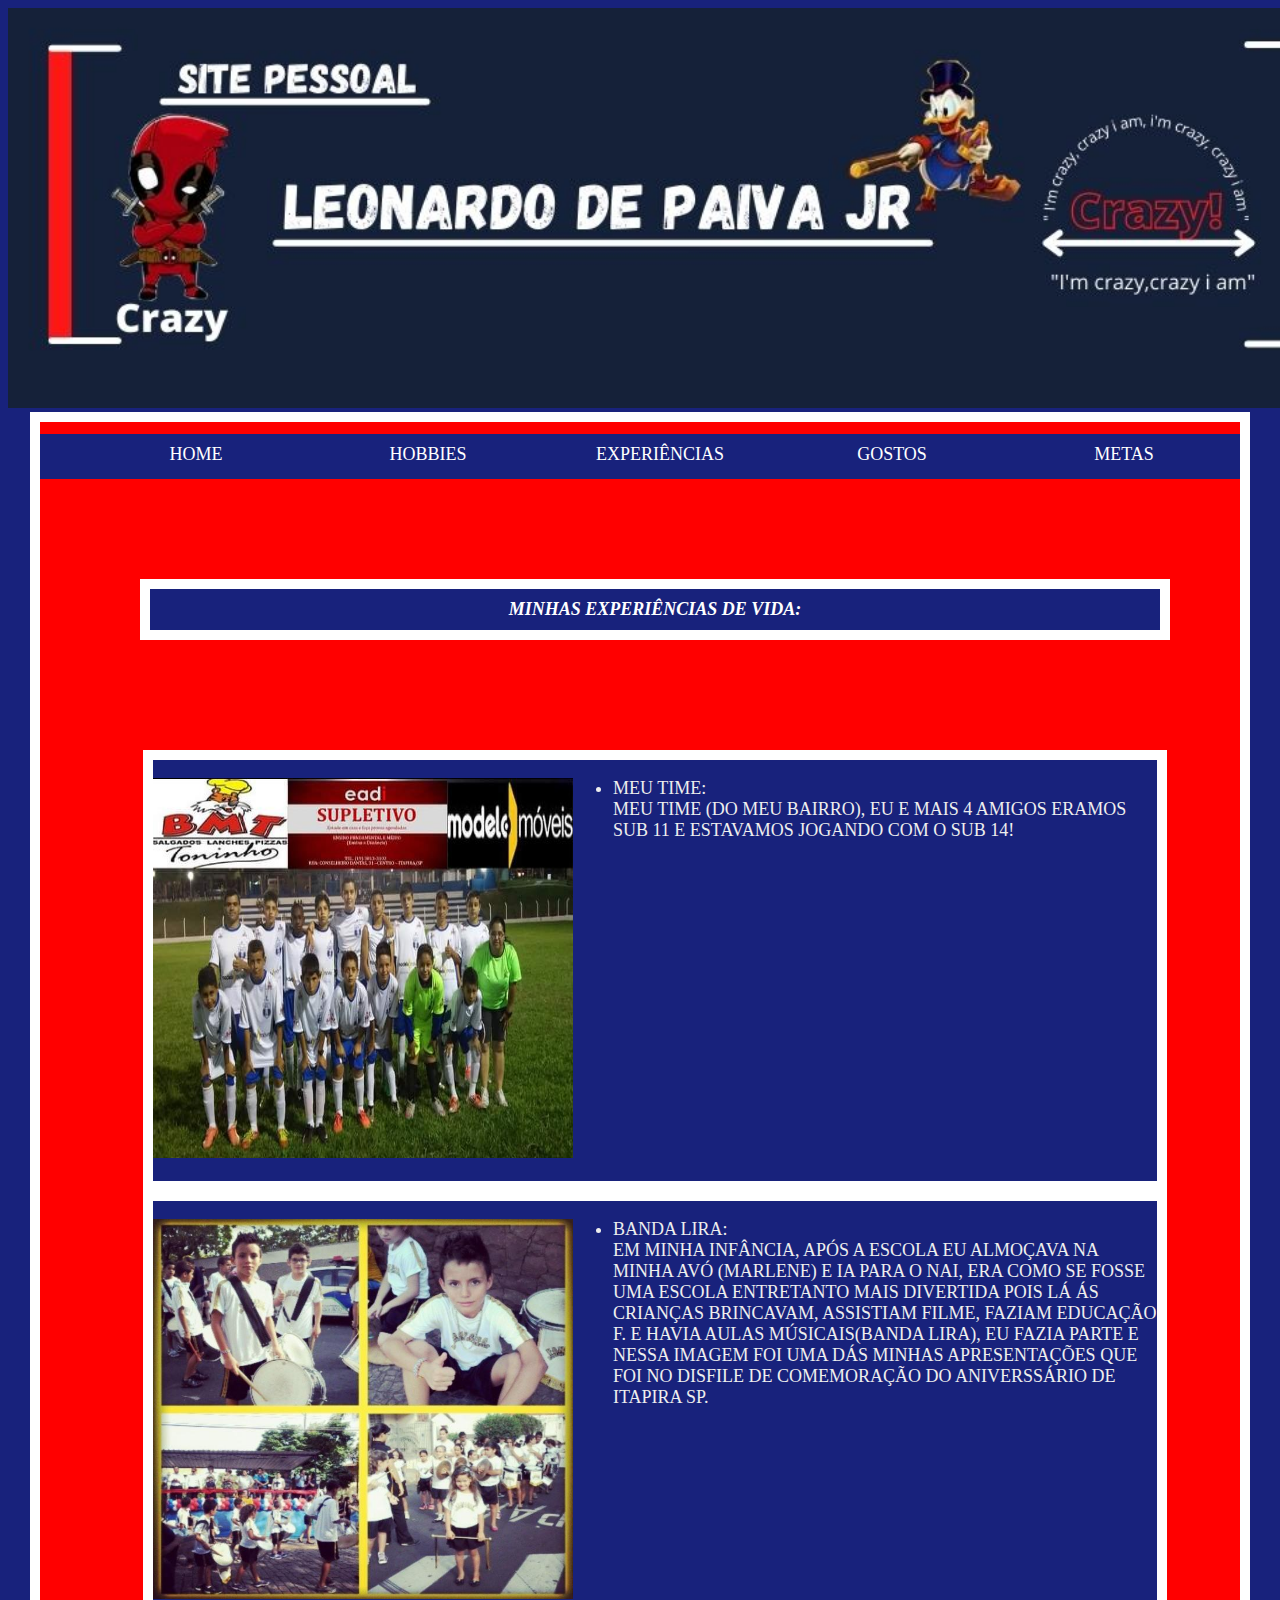
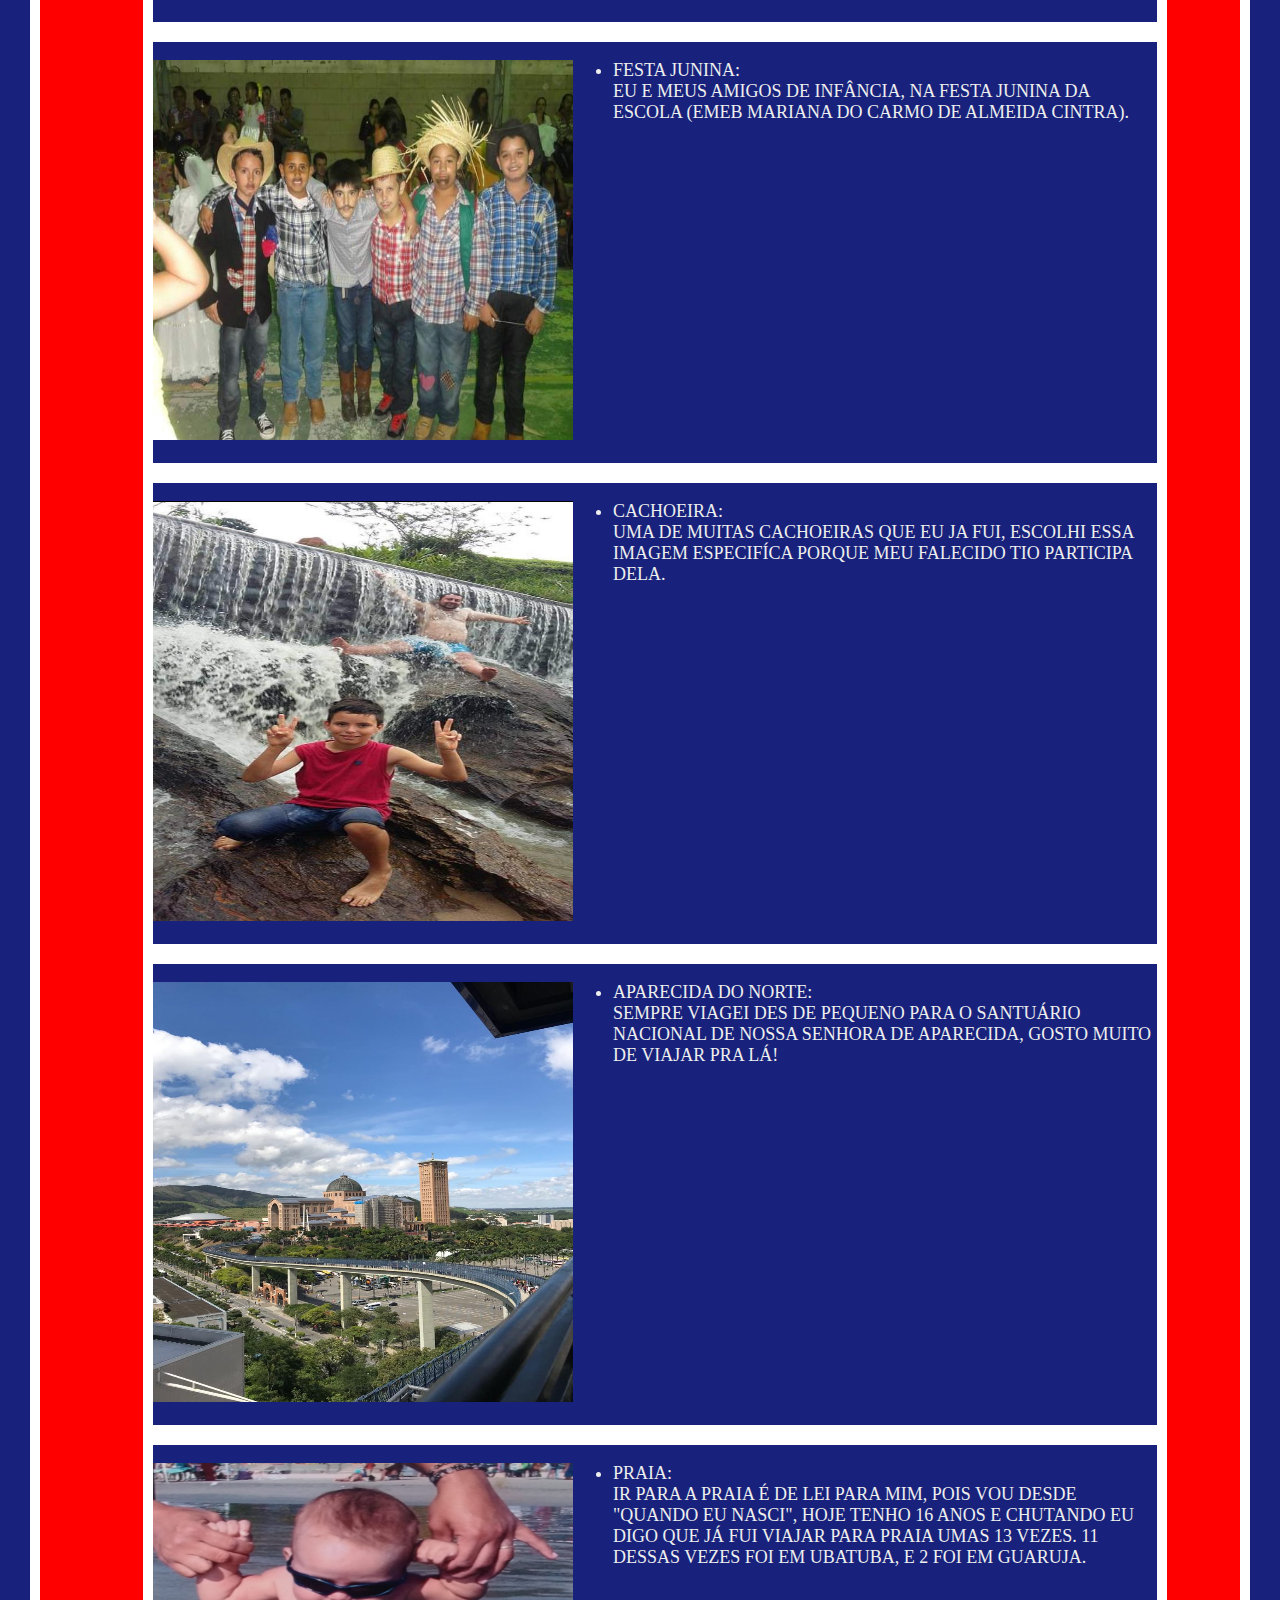
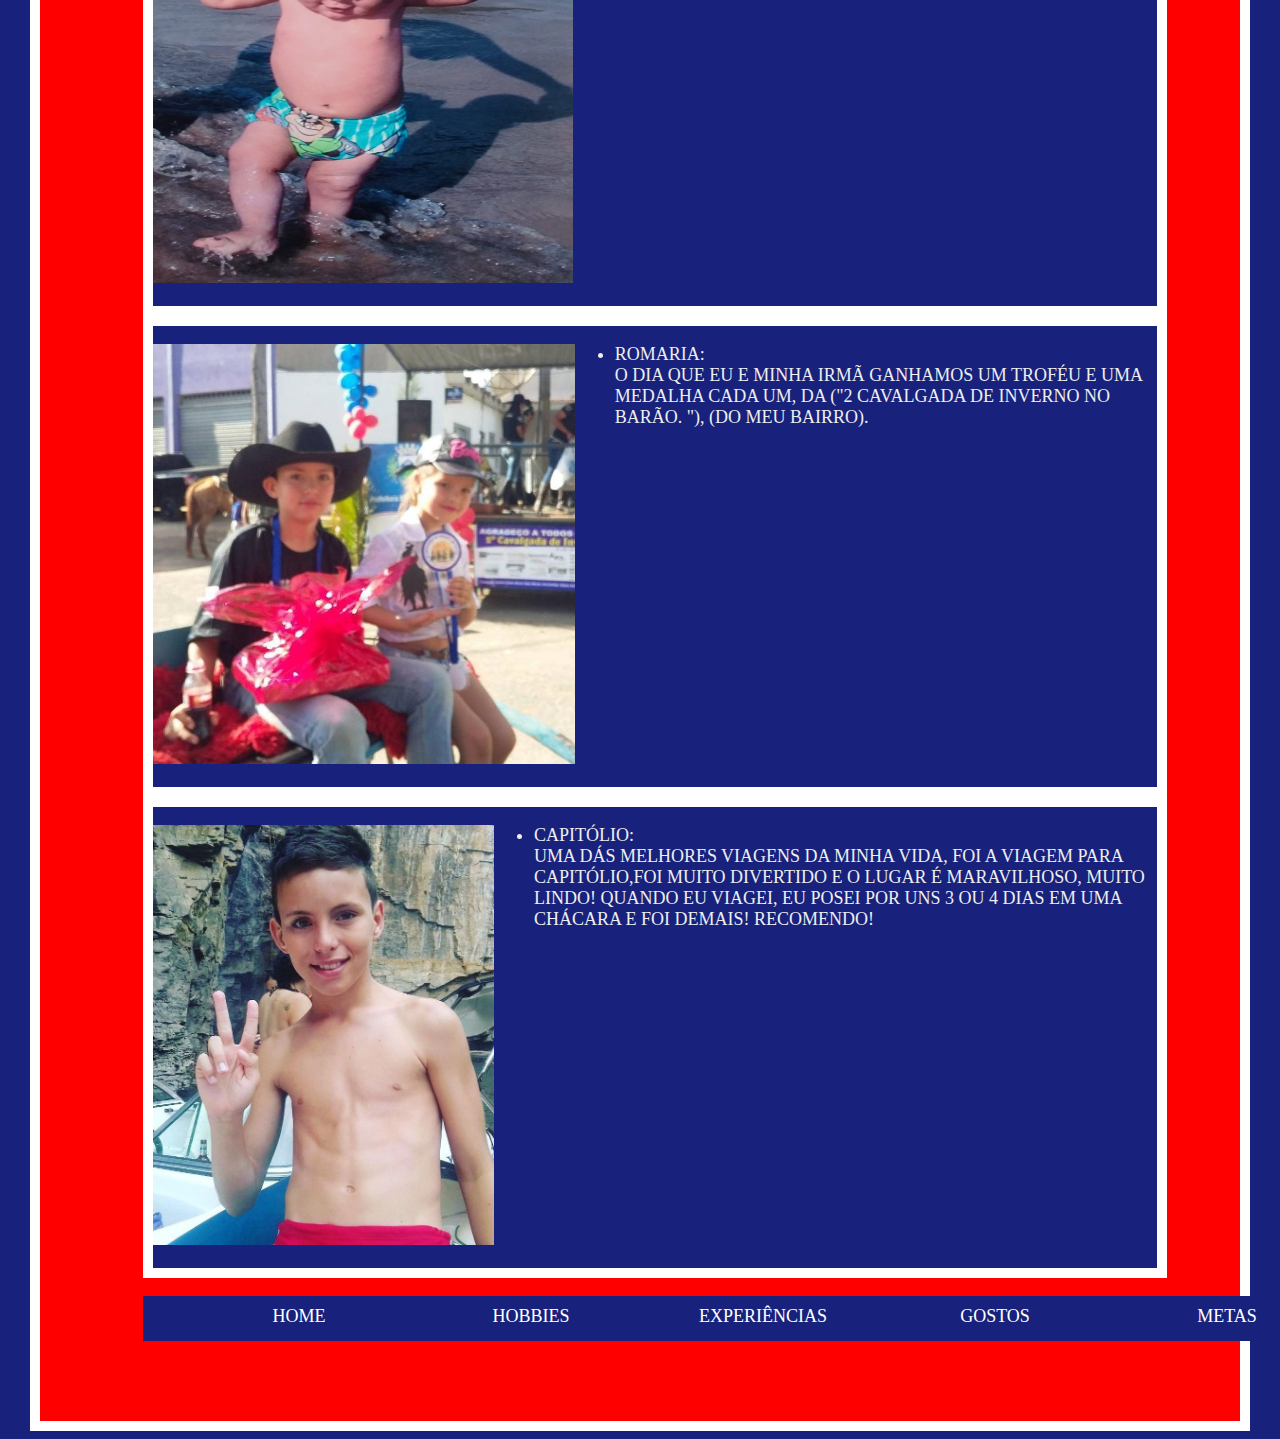
<file: Experiencias.html>
<!DOCTYPE html>
<html lang="en">
<head>
    <meta charset="UTF-8">
    <meta http-equiv="X-UA-Compatible" content="IE=edge">
    <meta name="viewport" content="width=device-width, initial-scale=1.0">
    <title>Site pessoal</title>
    <link rel="stylesheet" href="estilo.css3.css">
</head>
<body>
    <img src="BANNER PW.jpg"width="1350"height="400"title="Banner site pessoal">
    <div id="tudo">
    <div id="menu">
        <ul>
             <li><a href="index.html">Home</a></li>
             <li><a href="hobbies.html">Hobbies</a></li>
             <li><a href="Experiencias.html">Experiências </a></li>
             <li><a href="Gostos.html">Gostos</a></li>
             <li><a href="Sonhos.html">Metas</a></li>
        </ul>
    </div>


  <h1><i>MINHAS EXPERIÊNCIAS DE VIDA:</i></h1>
  <div id="destaques">
  

<div id="imagem1">
   
    
       <p> <img src="B.R.O.jfif"width="420"height="380"title= "Meu time"> 
        <ul>
            <li> Meu time:</li> 
        

      Meu time (do meu bairro), eu e mais 4 amigos eramos sub 11 e estavamos jogando com o sub 14! </p> </ul>
</div>
    <div id="imagem2">
       <p> <img src="Banda Lira.jfif"width="420"height="380"title="Banda-Lira"> 
         <ul> <li> Banda Lira: </li>
        Em minha infância, após a escola eu almoçava na minha avó (Marlene) e ia para o NAI, era como se fosse uma escola entretanto mais 
        divertida pois lá ás crianças brincavam, assistiam filme, faziam Educação F. e havia aulas músicais(Banda Lira), eu fazia parte 
        e nessa imagem foi uma dás minhas apresentações que foi no disfile de comemoração do aniverssário de Itapira SP.  </p> </ul>
    </div>
       <div id="imagem3">
       <p> <img src="Festa.Junina.jfif"width="420"height="380"title="Festa Junina">
      <ul> <li>Festa Junina: </li>
         Eu e meus amigos de infância, na festa Junina da escola (EMEB MARIANA DO CARMO DE ALMEIDA CINTRA). </p></ul>
     </div>
     <div id="imagem4">
       <p> <img src="Cachoeira.jfif"width="420"height="420"title="Cachoeira">
       <ul> <li> Cachoeira: </li>
        Uma de muitas cachoeiras que eu ja fui, escolhi essa imagem especifíca porque meu falecido tio participa dela.</p> </ul>
     </div>
   
       <div id="imagem5"> 

         <p> <img src="Aparecida do Norte.jfif"width="420"height="420"title="Aparecida do Norte">
            
       <ul><li> Aparecida do Norte:</li>
           Sempre viagei des de pequeno para o Santuário Nacional de Nossa Senhora de Aparecida, gosto muito de viajar pra lá!</p> </ul>
         </div>
         <div id="imagem6">
          <p> <img src="Praia.jfif"width="420"height="420"title="Voltei a jogar recentemente o Clash Royale">
          <ul><li>Praia:</li>
            Ir para a praia é de lei para mim, pois vou desde "quando eu nasci", hoje tenho 16 anos e chutando eu digo que já fui viajar para 
          praia umas 13 vezes. 11 dessas vezes foi em Ubatuba, e 2 foi em Guaruja.</p> </ul>
        </div>
        <div id="imagem7">
          <p> <img src="Romaria.jfif"widht="420"height="420"title="Romaria (foto de qualidade)"> 
          <ul><li>Romaria:</li>
         O dia que eu e minha irmã ganhamos um troféu e uma medalha cada um, da ("2 Cavalgada de inverno no Barão. "), (do meu bairro). </p> </ul>
        </div>
        <div id="Capitólio">
          <p> <img src="Capitólio.jfif"widht="420"height="420"title="Capitólio"> 
          <ul><li>Capitólio: </li>
          Uma dás melhores viagens da minha vida, foi a viagem para Capitólio,foi muito divertido e o lugar é maravilhoso, muito lindo! Quando eu 
          viagei, eu posei por uns 3 ou 4 dias em uma chácara e Foi demais! Recomendo!  </p> </ul>
        
         </div>
        <div id="menu">
        <ul>
             <li><a href="index.html">Home</a></li>
             <li><a href="hobbies.html">Hobbies</a></li>
             <li><a href="Experiencias.html">Experiências </a></li>
             <li><a href="Gostos.html">Gostos</a></li>
             <li><a href="Sonhos.html">Metas</a></li>
        </ul>
    </div>

        
        </div>
   </div>
</div>


</body>

</html>
</file>
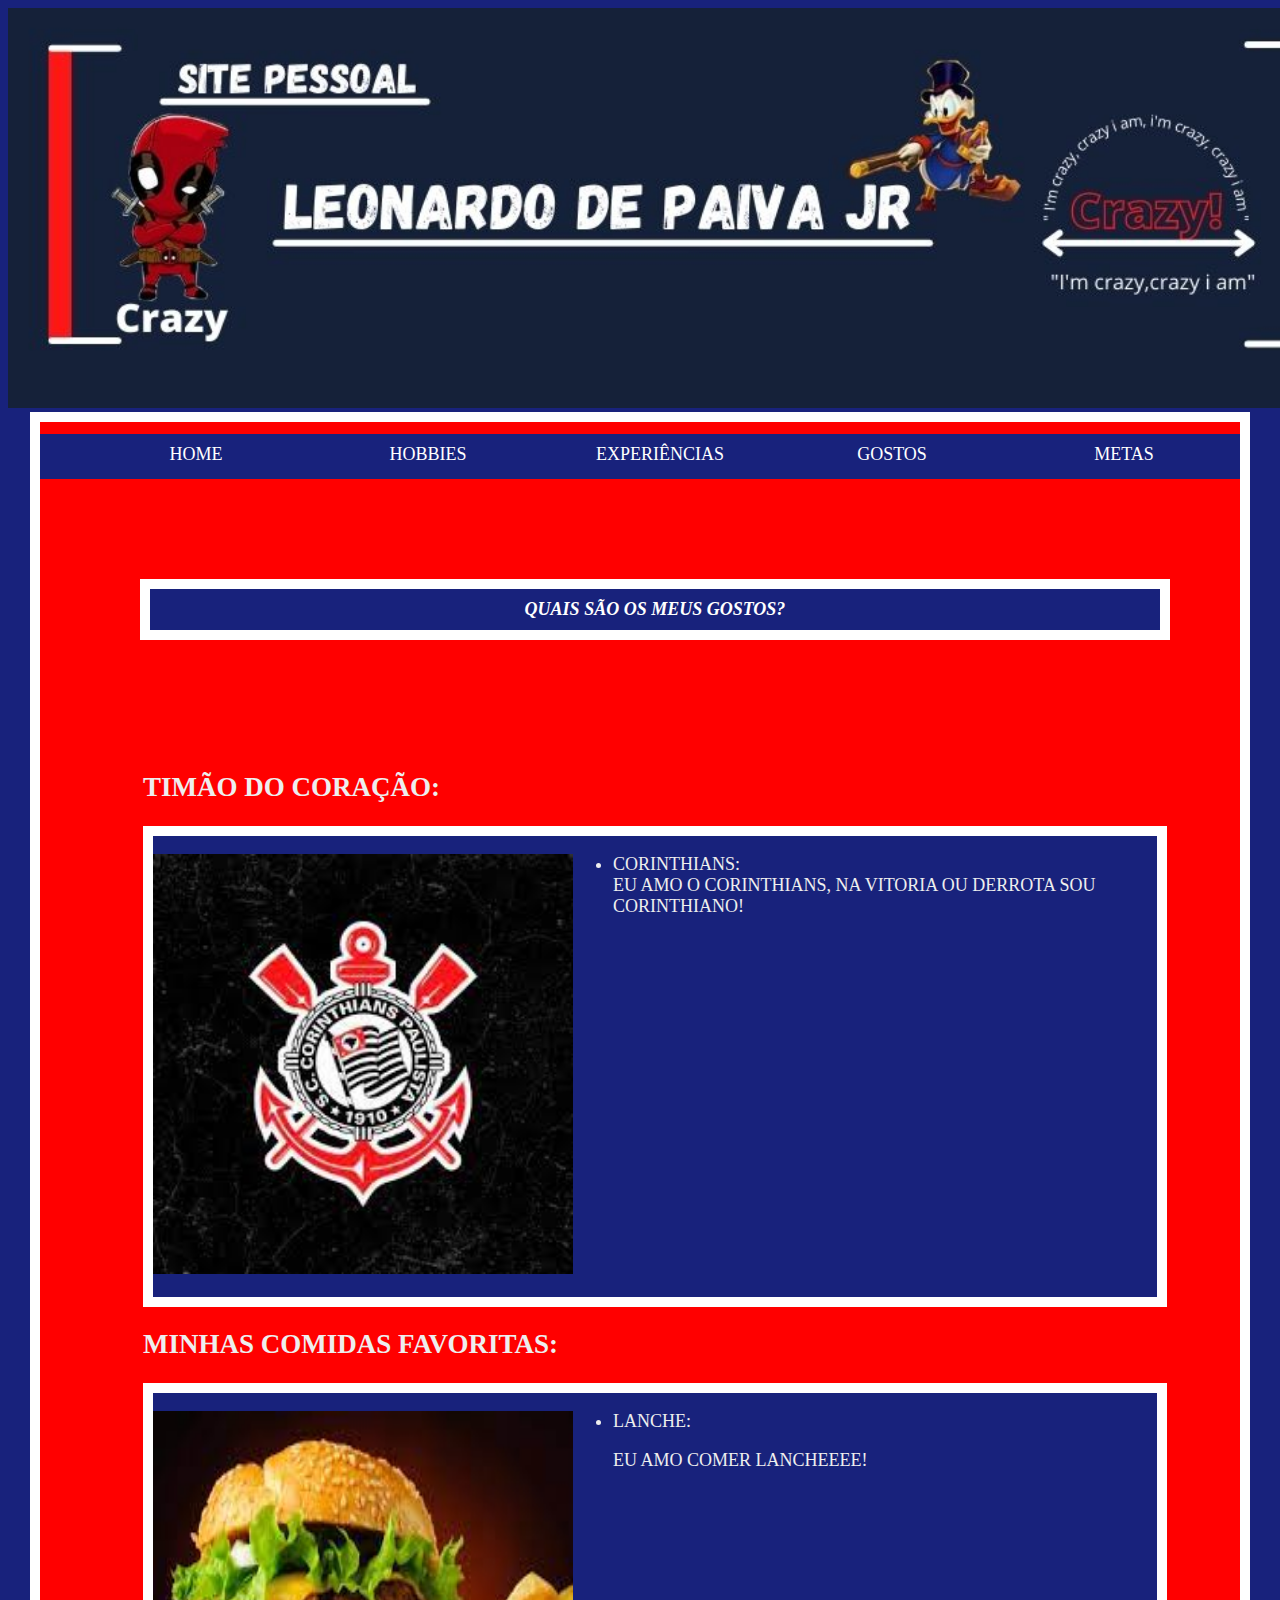
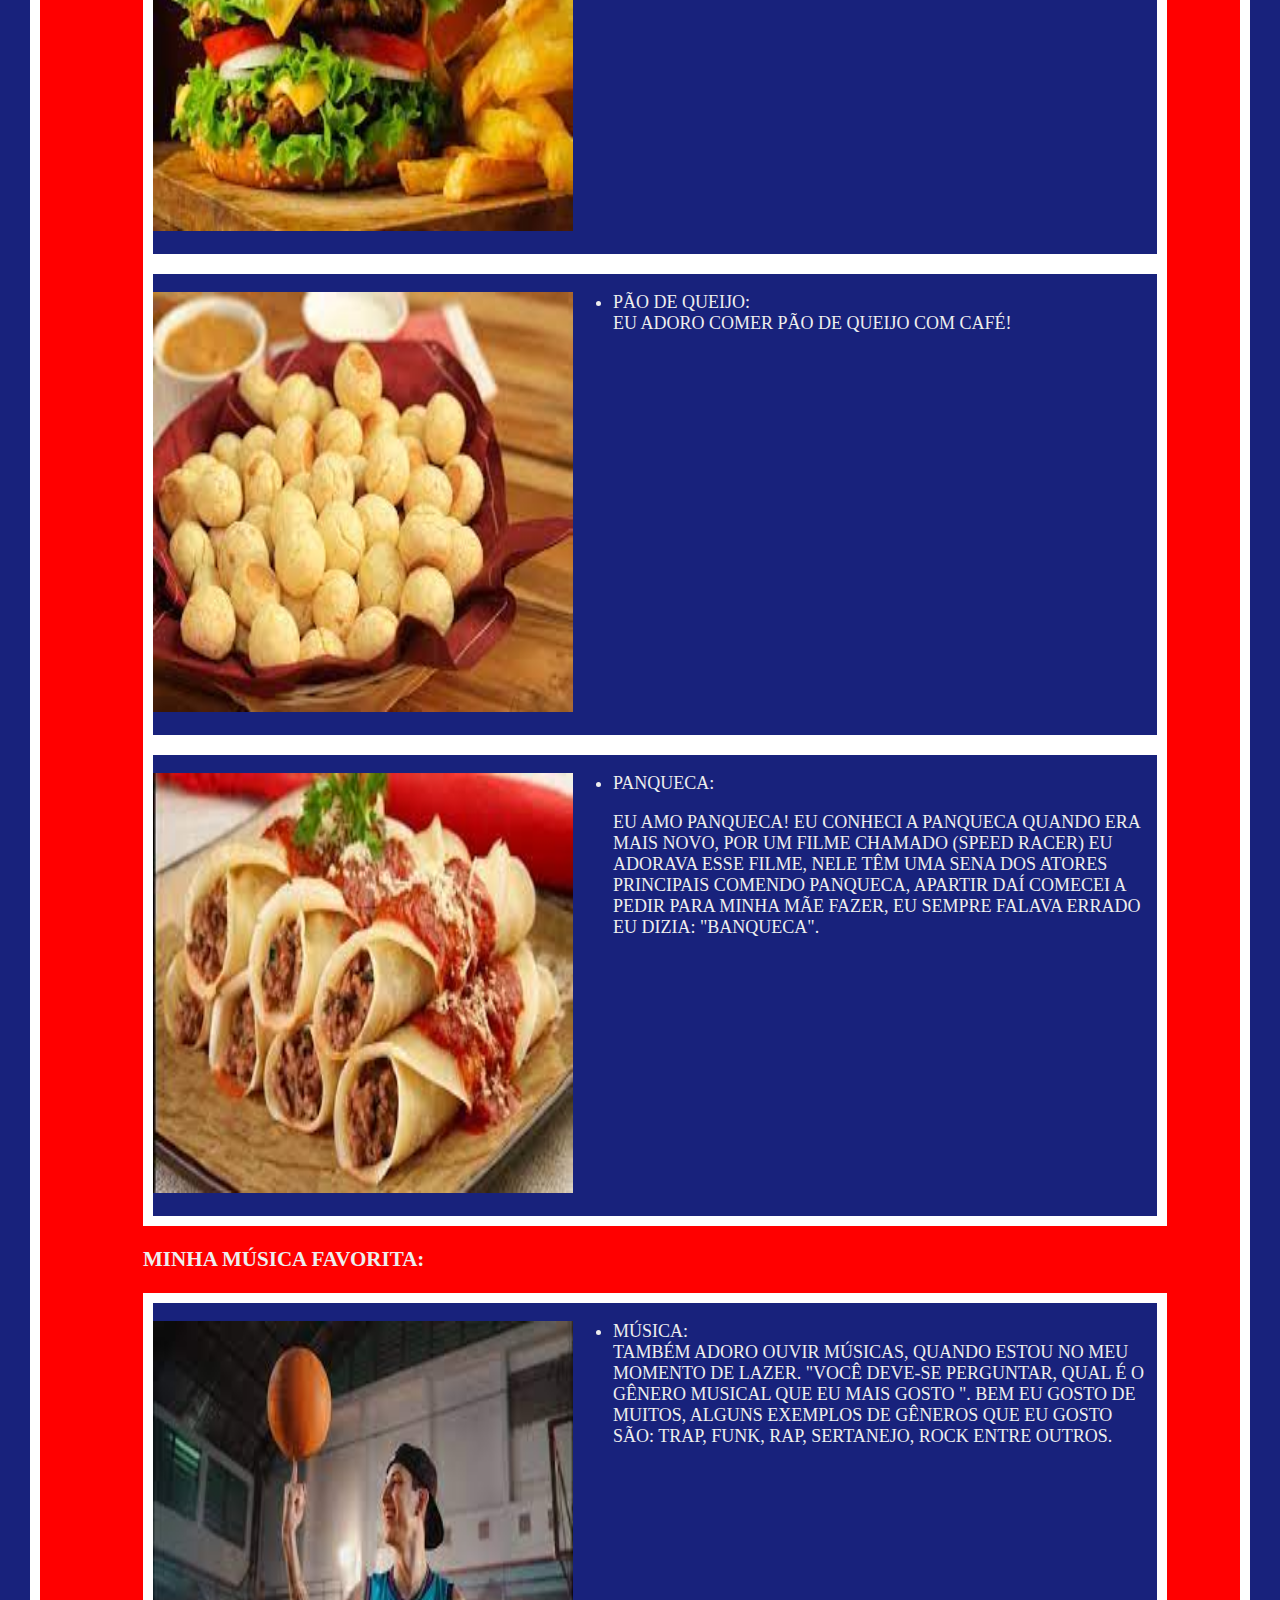
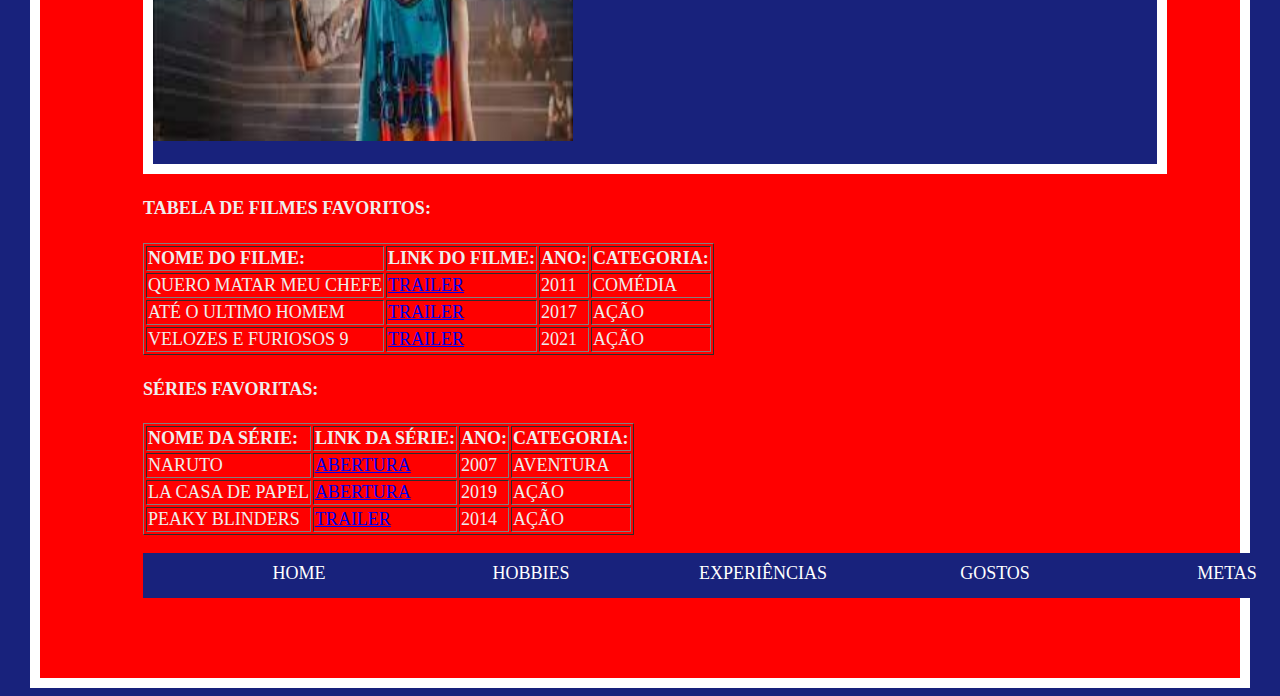
<file: Gostos.html>
<!DOCTYPE html>
<html lang="en">
<head>
    <meta charset="UTF-8">
    <meta http-equiv="X-UA-Compatible" content="IE=edge">
    <meta name="viewport" content="width=device-width, initial-scale=1.0">
    <title>Site pessoal</title>
    <link rel="stylesheet" href="estilo.css4.css">
</head>
<body>
    <img src="BANNER PW.jpg"width="1350"height="400"title="Banner site pessoal">
    <div id="tudo">
    <div id="menu">
        <ul>
             <li><a href="index.html">Home</a></li>
             <li><a href="hobbies.html">Hobbies</a></li>
             <li><a href="Experiencias.html">Experiências </a></li>
             <li><a href="Gostos.html">Gostos</a></li>
             <li><a href="Sonhos.html">Metas</a></li>
        </ul>
    </div>


  <h1><i>QUAIS SÃO OS MEUS GOSTOS?</i></h1>
  <div id="destaques">
  
<h2> Timão do Coração:</h2>
<div id="imagem1">
   
   
       <p> <img src="Corinthians.jfif"width="420"height="420"title= "Jogo favorito"> 
        <ul>
            <li> CORINTHIANS:</li> 
        Eu amo o Corinthians, na vitoria ou derrota sou Corinthiano!
        

      </p> </ul>
</div>
    <h2> Minhas comidas favoritas:</h2>
    <div id="imagem2">
       <p> <img src="lanche.jfif"width="420"height="420"title="Esporte favorito"> 
         <ul> <li> Lanche: </li>
          </p> Eu amo comer lancheeee!</ul>
    </div>
       <div id="imagem3">
       <p> <img src="Pão de queijo.jfif"width="420"height="420"title="Meu videogame">
      <ul> <li>Pão de queijo: </li>
         Eu adoro comer pão de queijo com café! </p></ul>
     </div>
     <div id="imagem4">
       <p> <img src="panqueca.jfif"width="420"height="420"title="Adoro andar de bike">
       <ul> <li> Panqueca: </li>
       </p> Eu amo panqueca! eu conheci a panqueca quando era mais novo, por um filme  chamado (Speed Racer) eu adorava esse filme, nele têm uma
    sena dos atores principais comendo panqueca, apartir daí comecei a pedir para minha mãe fazer, eu sempre falava errado eu dizia: "banqueca". </ul>
     </div>
     <h3> Minha música favorita:</h3>
   
       <div id="imagem5"> 

         <p> <img src="Nalta-Lebrom.jfif"width="420"height="420"title="Adoro ouvir músicas">
       <ul><li> Música:</li>
           Também adoro ouvir músicas, quando estou no meu momento de lazer. "Você deve-se perguntar, qual é o gênero musical que eu mais gosto ". Bem 
           eu gosto de muitos, alguns exemplos de gêneros que eu gosto são: Trap, Funk, Rap, Sertanejo, Rock entre outros.</p> </ul>
         </div>
         <h4>Tabela de filmes favoritos:</h4>


        <table border="1">
            <thead>
                  
                       <th>Nome do filme:</th>
                       <th>Link do filme: </th>
                       <th> Ano:</th>
                       <th>Categoria:</th>
                    </thead>
                    <tr> 
                    <td>Quero matar meu Chefe</td>
                    <td><a href="https://www.youtube.com/watch?v=NBJ_IVCpVdc"> Trailer </a></td>
                    <td>2011</td>
                    <td>Comédia</td>
                    </tr>
                    <tr>
                    <td>  Até o ultimo homem </td>
                    <td><a href="https://www.youtube.com/watch?v=4s4UCxCv_OE">Trailer</a> </td>
                    <td>2017</td>
                    <td>Ação</td>
                  </tr>
                  <tr>
                  <td>Velozes e Furiosos 9</td>
                  <td><a href="https://www.youtube.com/watch?v=NnDGWyfP7q4"> Trailer</a> </td>
                  <td>2021</td>
                  <td>Ação</td>
                  </tr>
            </thead>


        </table>
        
        <h4> Séries favoritas:</h4> 
        <table border="1">
            <thead>
                  
                       <th>Nome da série:</th>
                       <th>Link da série: </th>
                       <th> Ano:</th>
                       <th>Categoria:</th>
                    </thead>
                    <tr> 
                    <td>Naruto</td>
                    <td><a href="https://www.youtube.com/watch?v=aJRu5ltxXjc">Abertura </a></td>
                    <td>2007</td>
                    <td>Aventura</td>
                    </tr>
                    <tr>
                    <td>  La casa de papel </td>
                    <td><a href="https://www.youtube.com/watch?v=Zx37mfDRpyk">Abertura</a> </td>
                    <td>2019</td>
                    <td>Ação</td>
                  </tr>
                  <tr>
                  <td>Peaky Blinders</td>
                  <td><a href="https://www.youtube.com/watch?v=oVzVdvGIC7U"> Trailer</a> </td>
                  <td>2014</td>
                  <td>Ação</td>
                  </tr>
            </thead>
            </table>
            

        <div id="menu">
        <ul>
             <li><a href="index.html">Home</a></li>
             <li><a href="hobbies.html">Hobbies</a></li>
             <li><a href="Experiencias.html">Experiências </a></li>
             <li><a href="Gostos.html">Gostos</a></li>
             <li><a href="Sonhos.html">Metas</a></li>
        </ul>
    </div>

   </div>
</div>


</body>

</html>
</file>
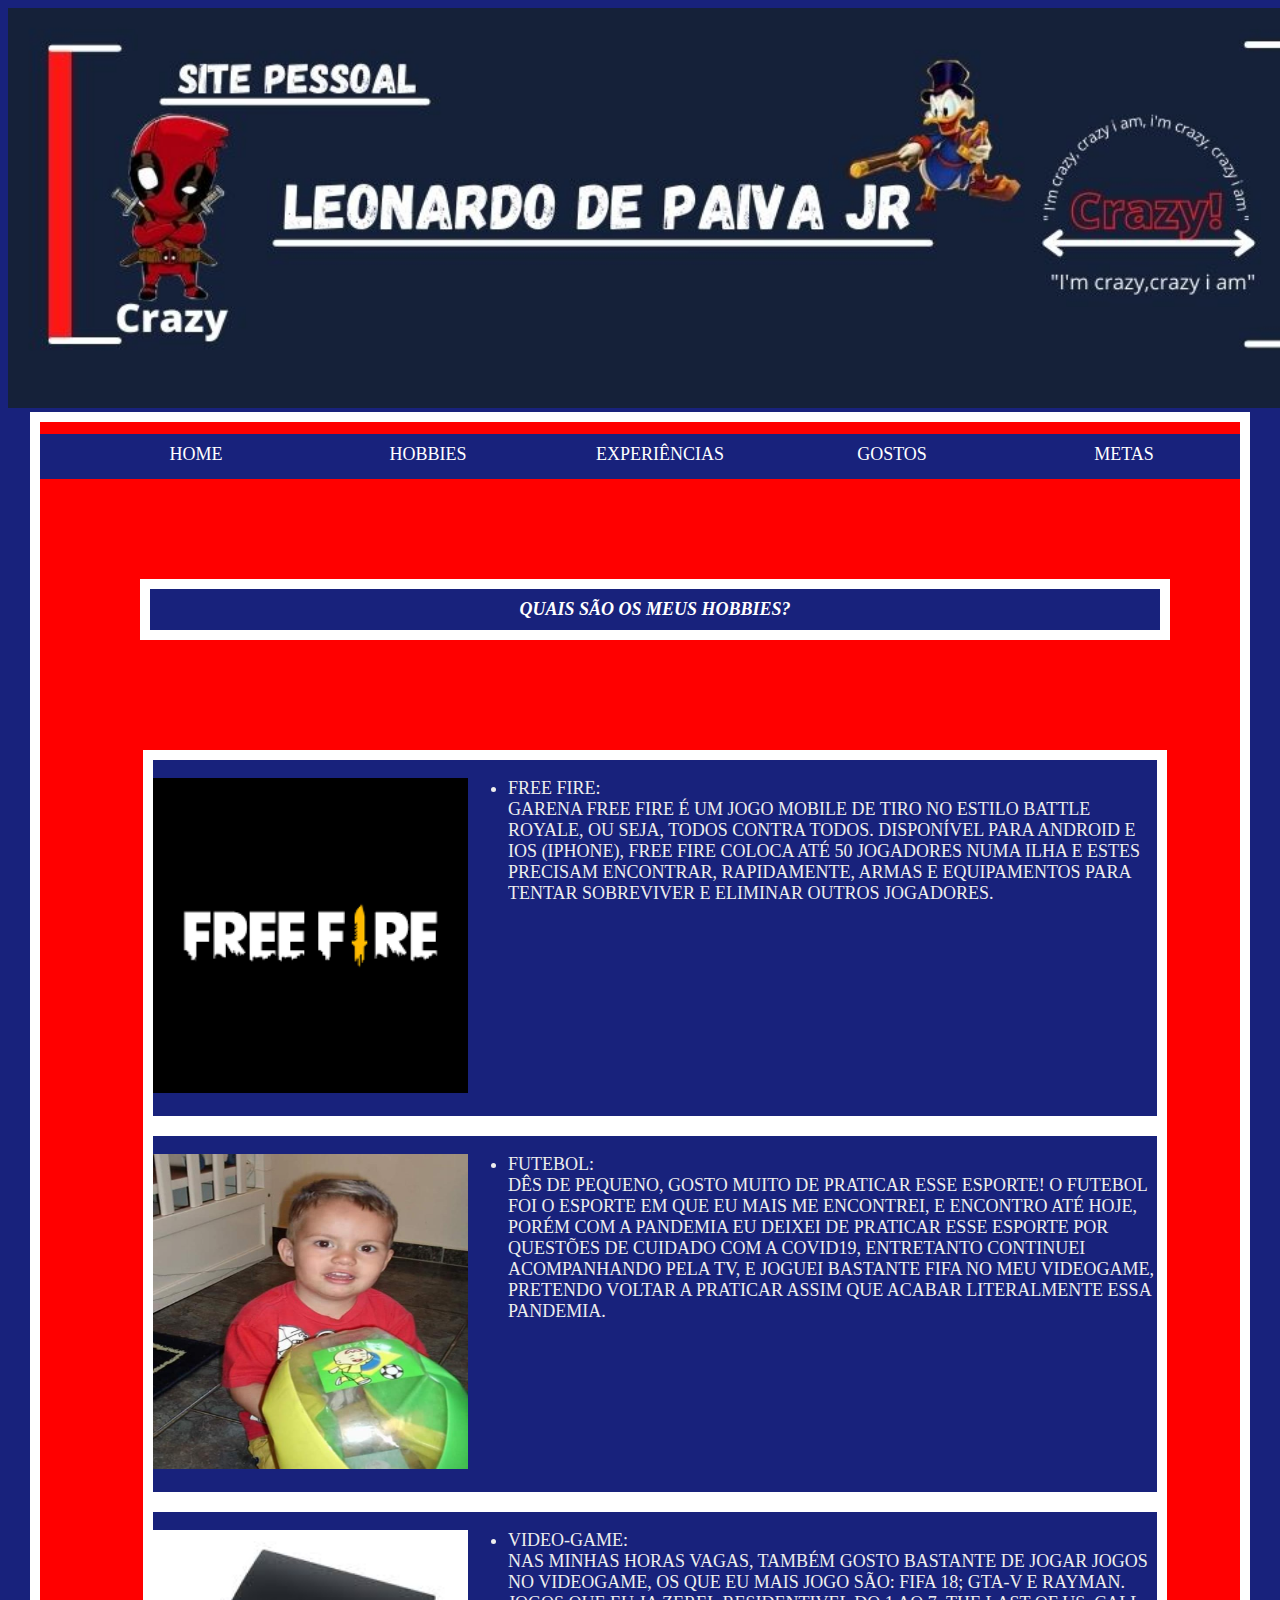
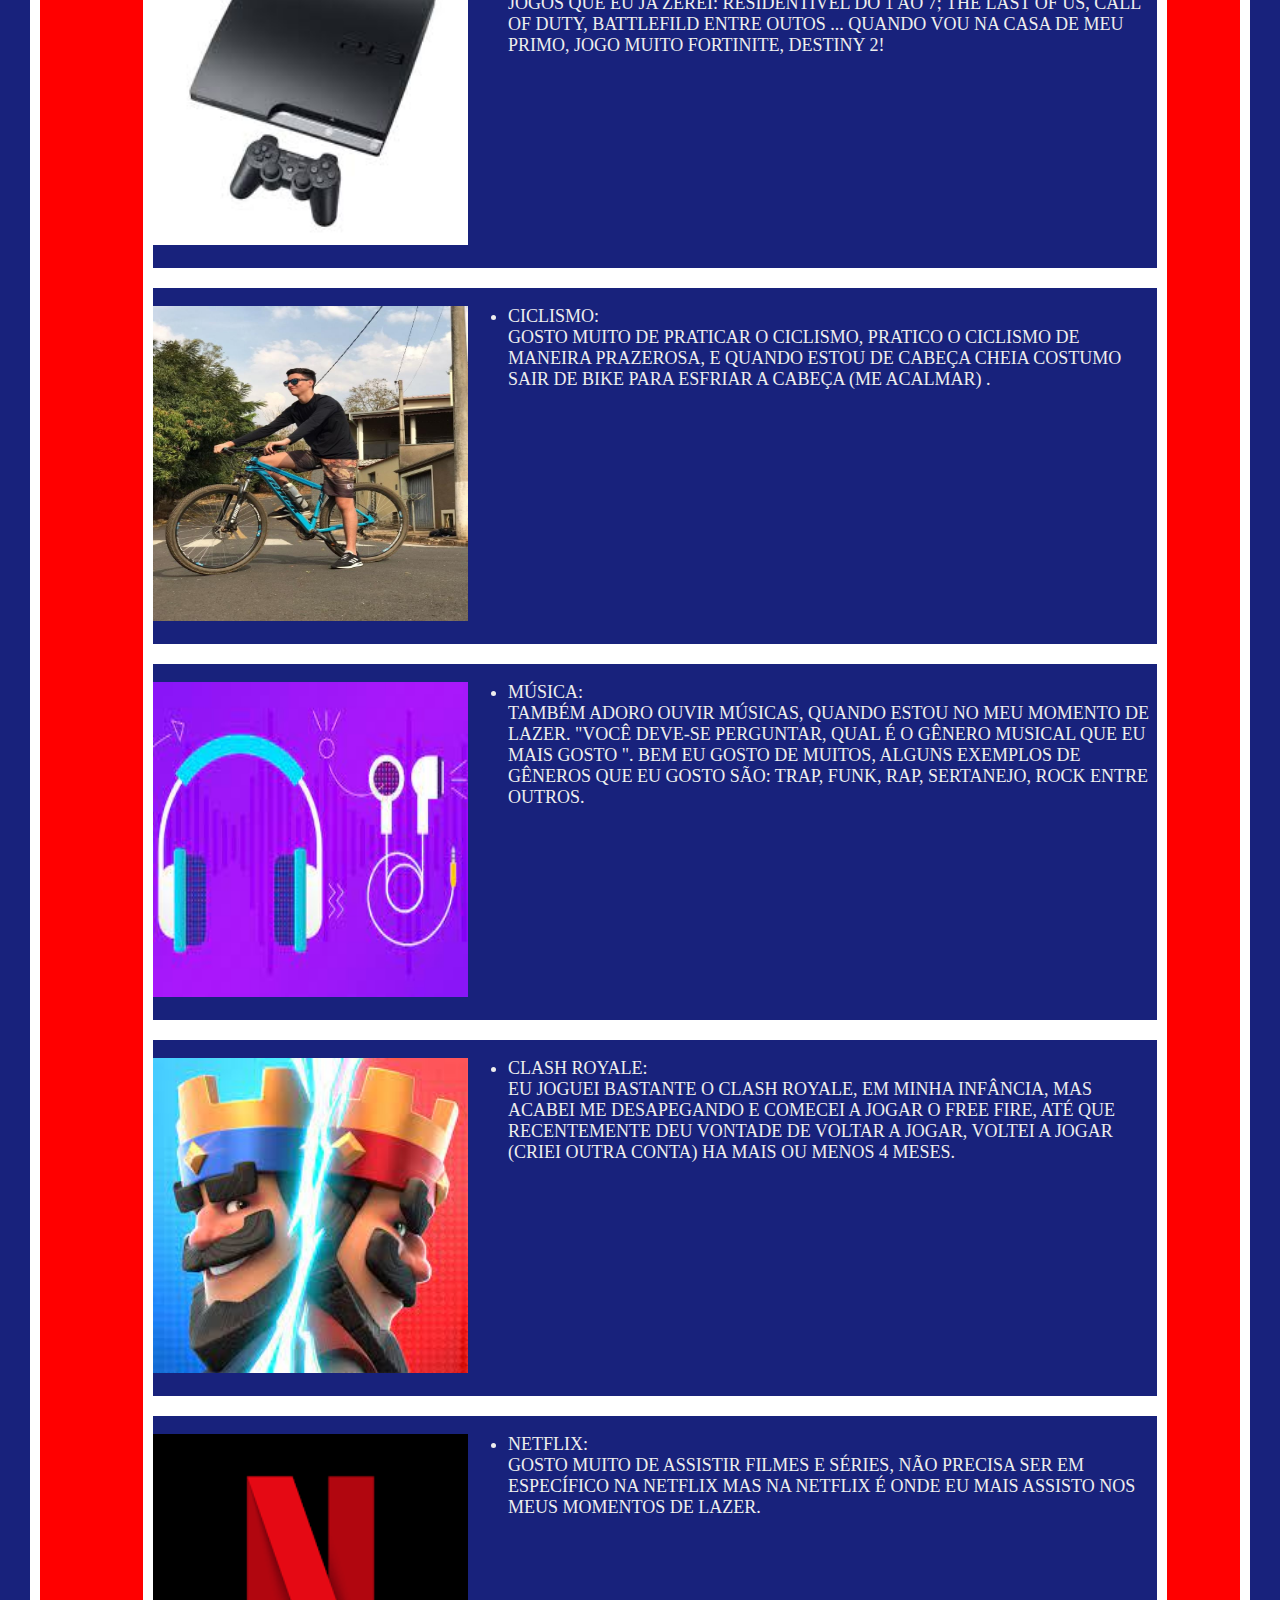
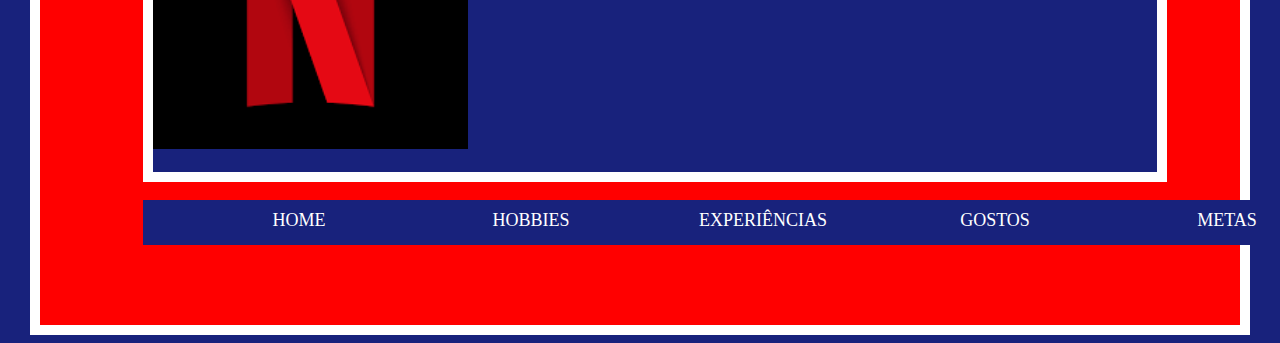
<file: hobbies.html>
<!DOCTYPE html>
<html lang="en">
<head>
    <meta charset="UTF-8">
    <meta http-equiv="X-UA-Compatible" content="IE=edge">
    <meta name="viewport" content="width=device-width, initial-scale=1.0">
    <title>Site pessoal</title>
    <link rel="stylesheet" href="estilo.css2.css">
</head>
<body>
    <img src="BANNER PW.jpg"width="1350"height="400"title="Banner site pessoal">
    <div id="tudo">
      <div id="menu">
      <ul>
           <li><a href="index.html">Home</a></li>
           <li><a href="hobbies.html">Hobbies</a></li>
           <li><a href="Experiencias.html">Experiências </a></li>
           <li><a href="Gostos.html">Gostos</a></li>
           <li><a href="Sonhos.html">Metas</a></li>
      </ul>
  </div>


  <h1><i>QUAIS SÃO OS MEUS HOBBIES?</i></h1>
  <div id="destaques">
  

<div id="imagem1">
   
    
       <p> <img src="Free fire.png"width="315"height="315"title= "Jogo favorito"> 
        <ul>
            <li> Free Fire:</li> 
        

       Garena Free Fire é um jogo mobile de tiro no estilo Battle Royale,
       ou seja, todos contra todos. Disponível para Android e iOS (iPhone), Free Fire coloca até 50 jogadores
       numa ilha e estes precisam encontrar, rapidamente, armas e equipamentos para tentar sobreviver e eliminar outros jogadores. </p> </ul>
</div>
    <div id="imagem2">
       <p> <img src="Futebol.jfif"width="315"height="315"title="Esporte favorito"> 
         <ul> <li> Futebol: </li>
         Dês de pequeno, gosto muito de praticar esse esporte!
         O futebol foi o esporte em que eu mais me encontrei, e encontro até hoje, porém com a pandemia eu deixei de praticar esse esporte
         por questões de cuidado com a COVID19, Entretanto continuei acompanhando pela TV, e joguei bastante FIFA no meu videogame,
         pretendo voltar a praticar assim que acabar literalmente essa pandemia.  </p> </ul>
    </div>
       <div id="imagem3">
       <p> <img src="PS3.jfif"width="315"height="315"title="Meu videogame">
      <ul> <li>Video-game: </li>
          Nas minhas horas vagas, também gosto bastante 
          de jogar jogos no videogame, os que eu mais jogo são: FIFA 18; GTA-V e RAYMAN. jogos que eu ja zerei: Residentivel do 1 ao 7;
          The Last of Us, Call of Duty, BattleFild entre outos ... Quando vou na casa de meu primo, jogo muito Fortinite, DEstiny 2! </p></ul>
     </div>
     <div id="imagem4">
       <p> <img src="Ciclismo.jfif"width="315"height="315"title="Adoro andar de bike">
       <ul> <li> Ciclismo: </li>
        Gosto muito de praticar o ciclismo, pratico o ciclismo de maneira prazerosa, e quando  estou de cabeça cheia costumo sair de bike
      para esfriar a cabeça (me acalmar) .</p> </ul>
     </div>
   
       <div id="imagem5"> 

         <p> <img src="Fones.jfif"width="315"height="315"title="Adoro ouvir músicas">
       <ul><li> Música:</li>
           Também adoro ouvir músicas, quando estou no meu momento de lazer. "Você deve-se perguntar, qual é o gênero musical que eu mais gosto ". Bem 
           eu gosto de muitos, alguns exemplos de gêneros que eu gosto são: Trap, Funk, Rap, Sertanejo, Rock entre outros.</p> </ul>
         </div>
        <div id="imagem6">
          <p> <img src="Clash Royale.jfif"width="315"height="315"title="Voltei a jogar recentemente o Clash Royale">
          <ul><li>Clash Royale:</li>
             Eu joguei bastante o Clash Royale, em minha infância, mas acabei me desapegando e comecei a jogar o Free Fire, até que 
            recentemente deu vontade de voltar a jogar, voltei a jogar (criei outra conta) ha mais ou menos 4 meses. </p> </ul>
        </div>
        <div id="imagem7">
          <p> <img src="Netflix.png"widht="315"height="315"title="Gosto de assistir filmes e series na Netflix"> 
          <ul><li>Netflix:</li>
          Gosto muito de assistir filmes e séries, não precisa ser em específico na Netflix mas na Netflix é onde eu mais assisto nos meus momentos 
        de lazer. </p> </ul>
        </div>
        <div id="menu">
          <ul>
               <li><a href="index.html">Home</a></li>
               <li><a href="hobbies.html">Hobbies</a></li>
               <li><a href="Experiencias.html">Experiências </a></li>
               <li><a href="Gostos.html">Gostos</a></li>
               <li><a href="Sonhos.html">Metas</a></li>
          </ul>
          </div>
      </div>
   </div>
</div>


</body>

</html>
</file>
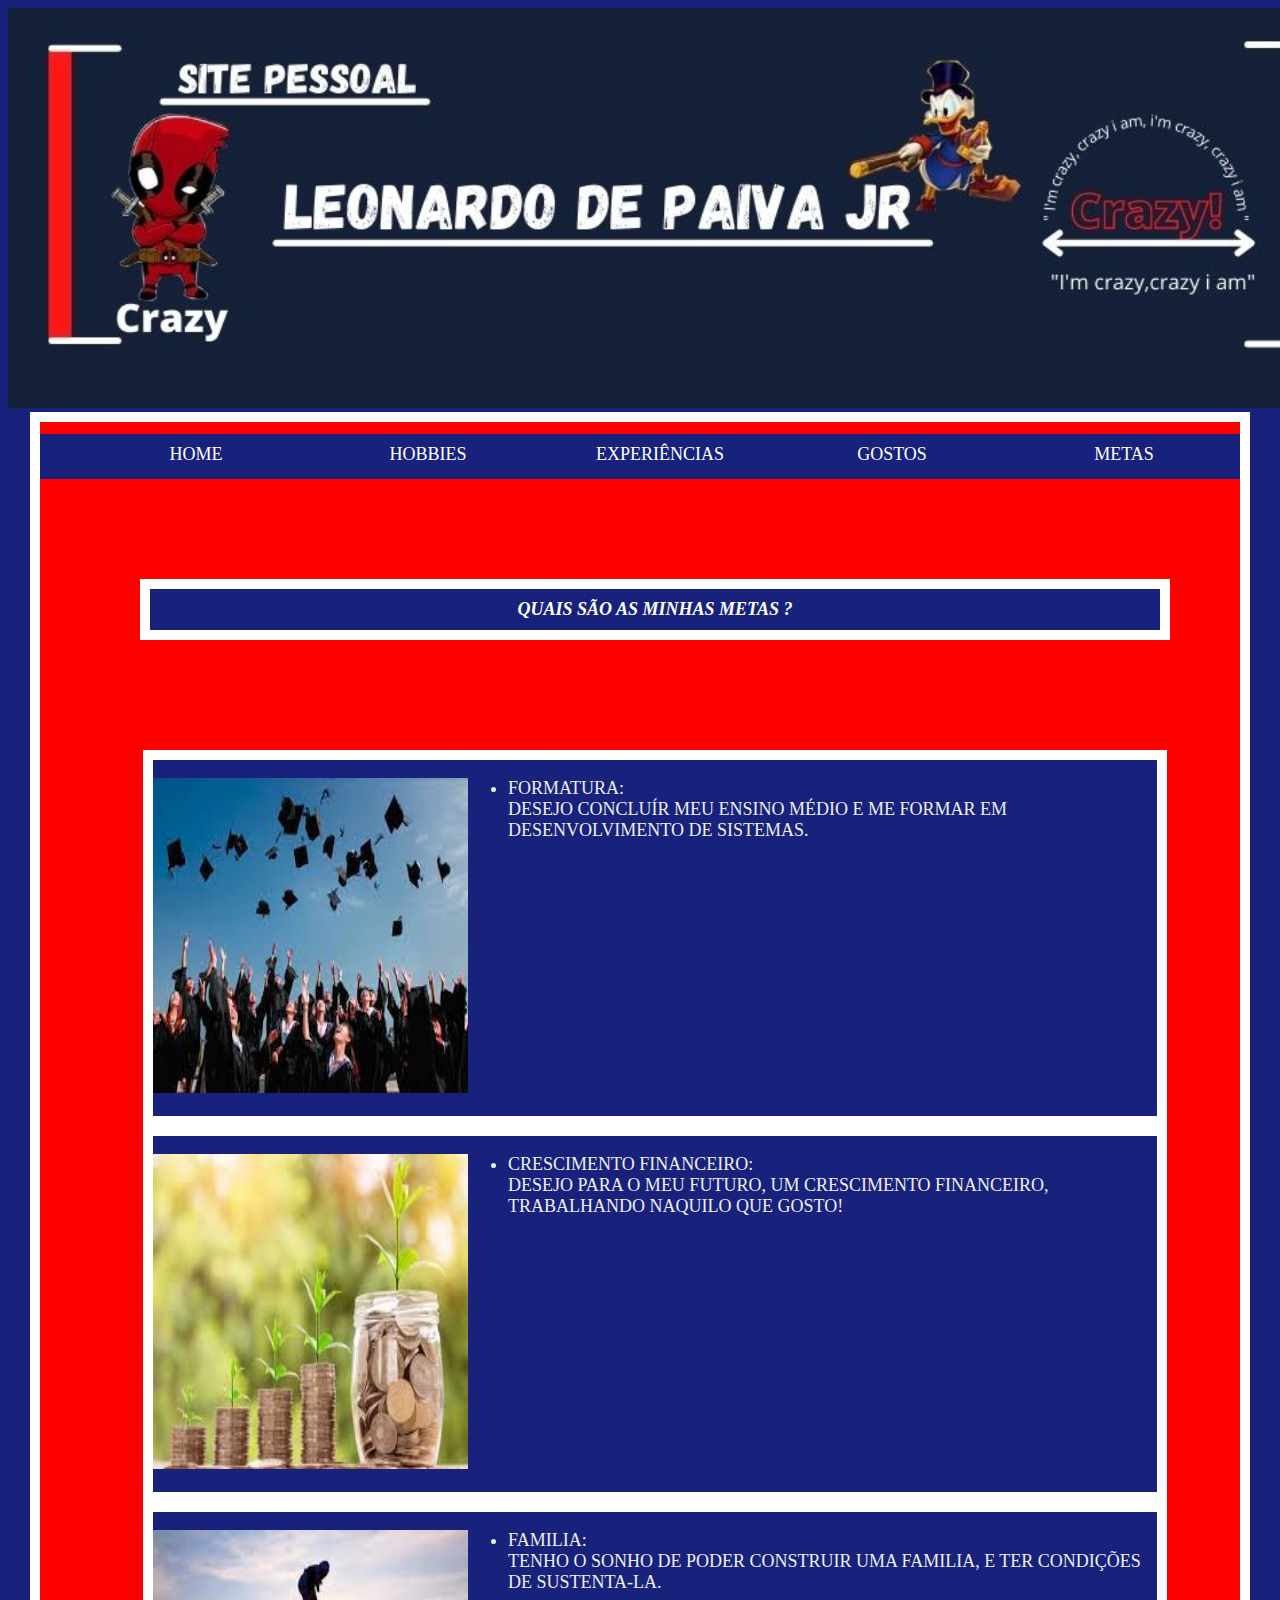
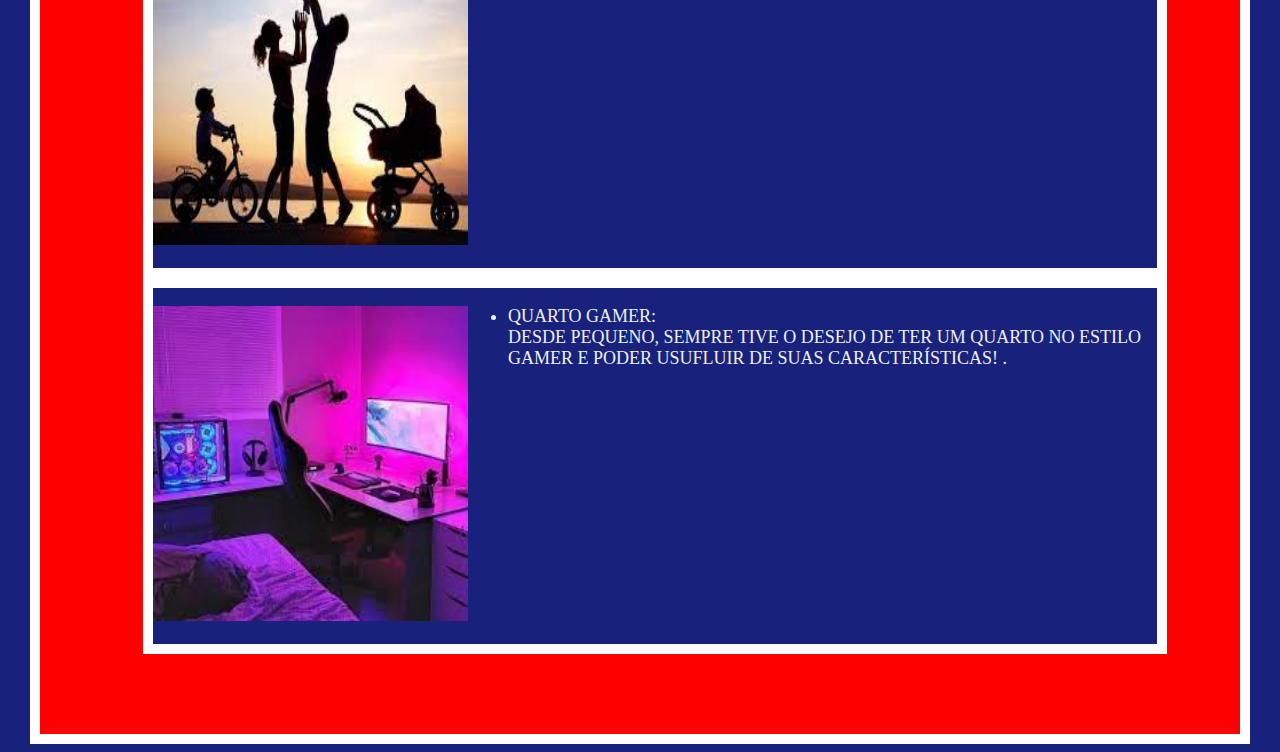
<file: Sonhos.html>
<!DOCTYPE html>
<html lang="en">
<head>
    <meta charset="UTF-8">
    <meta http-equiv="X-UA-Compatible" content="IE=edge">
    <meta name="viewport" content="width=device-width, initial-scale=1.0">
    <title>Site pessoal</title>
    <link rel="stylesheet" href="estilo.css5.css">
</head>
<body>
    <img src="BANNER PW.jpg"width="1350"height="400"title="Banner site pessoal">
    <div id="tudo">
    <div id="menu">
        <ul>
             <li><a href="index.html">Home</a></li>
             <li><a href="hobbies.html">Hobbies</a></li>
             <li><a href="Experiencias.html">Experiências </a></li>
             <li><a href="Gostos.html">Gostos</a></li>
             <li><a href="Sonhos.html">Metas</a></li>
        </ul>
    </div>


  <h1><i>QUAIS SÃO AS MINHAS METAS ?</i></h1>
  <div id="destaques">
  

<div id="imagem1">
   
    
       <p> <img src="Formatura.jfif"width="315"height="315"title= "Jogo favorito"> 
        <ul>
            <li> Formatura:</li> 
            Desejo concluír meu ensino médio e me formar em desenvolvimento de sistemas.

      </p> </ul>
</div>
    <div id="imagem2">
       <p> <img src="riqueza.jfif"width="315"height="315"title="Esporte favorito"> 
         <ul> <li> Crescimento financeiro: </li>
            Desejo para o meu futuro, um crescimento financeiro, trabalhando naquilo que gosto!
           </p> </ul>
    </div>
       <div id="imagem3">
       <p> <img src="Familia.jfif"width="315"height="315"title="Meu videogame">
      <ul> <li>Familia: </li>
        Tenho o sonho de poder construir uma familia, e ter condições de sustenta-la.
          </p></ul>
     </div>
     <div id="imagem4">
       <p> <img src="quarto gamer.jfif"width="315"height="315"title="Adoro andar de bike">
       <ul> <li> Quarto gamer: </li>
        Desde pequeno, sempre tive o desejo de ter um quarto no estilo gamer e poder usufluir de suas características!
        .</p> </ul>
     </div>
   
       
       
   </div>
</div>



</body>

</html>
</file>
<file: estilo.css3.css>
body{
    font-family: verdana;
    font-size: 12px;
    background-color:rgb(24, 34, 124);
    text-align: center ;         
}
#texto{
     text-align:center;
}
h1{
    background-color:rgb(24, 34, 124);
     color: #FFF;
     text-transform: uppercase;
     font-size:18px;
     text-align: center ;
     padding: 10px 3px;
     border: 10px solid #FFF;
     margin: 100px 70px 70px 100px ;
}
#menu{ 
    background: rgb(24, 34, 124);
	width: 1200px;
	height: 45px;
    text-align:center;
}
#menu ul{
    text-transform: uppercase;
    list-style-type: none;
    text-align:center;
}
#menu ul li{
    float: left;
}
#menu ul li a{
	font-size: 18px;
	width: 226px;
	display: block;
	text-align: center;
	color: #FFF;
	text-decoration: none;
	padding: 10px 3px;
}
#menu ul li a:hover{	
	color: #0a23ff;
	font-size: 20px;
	background: #FFF;
}
#destaques{
    border: 5px ;
    border-color: #fff;
     text-align:left;
     
     color: #EEE; 
     text-transform: uppercase;
     font-size:18px;
     text-align: left;
     padding: 10px 3px;
     margin: 100px 70px 70px 100px ;
    
} 
#tudo {
     
    width: 1200px;
    margin:  auto ;
    text-align:right;
    border: 10px solid #fff;
    background-color: #ff0000;
}   

.imagens {

    border: 5px solid #FFF;
    width: 980px ; 
    height: 320px ;
    text-align: left;

}
#imagem1{

        display:flex ;
        flex-direction: row ;
        border: 10px solid #FFF;
        text-align: left;
        background-color:rgb(24, 34, 124); 
}
#imagem2{

        display:flex ;
        flex-direction: row ;
        border: 10px solid #FFF;
        text-align: left;
        background-color:rgb(24, 34, 124); 
}

#imagem3{

        display:flex ;
        flex-direction: row ;
        border: 10px solid #FFF;
        text-align: left;
        background-color:rgb(24, 34, 124); 
}
#imagem4{

    display:flex ;
    flex-direction: row ;
    border: 10px solid #FFF;
    text-align: left;
    background-color:rgb(24, 34, 124); 
}
#imagem5{

    display:flex ;
    flex-direction: row ;
    border: 10px solid #FFF;
    text-align: left;
    background-color:rgb(24, 34, 124); 

}
#imagem6{

    display:flex ;
    flex-direction: row ;
    border: 10px solid #FFF;
    text-align: left;
    background-color:rgb(24, 34, 124); 
}
#imagem7{

    display:flex ;
    flex-direction: row ;
    border: 10px solid #FFF;
    text-align: left;
    background-color:rgb(24, 34, 124); 
}
#Capitólio{

    display:flex ;
    flex-direction: row ;
    border: 10px solid #FFF;
    text-align: left;
    background-color:rgb(24, 34, 124); 
}
</file>
<file: estilo.css4.css>
body{
    font-family: verdana;
    font-size: 12px;
    background-color:rgb(24, 34, 124);
    text-align: center ;         
}
#texto{
     text-align:center;
}
h1{
    background-color:rgb(24, 34, 124);
     color: #FFF;
     text-transform: uppercase;
     font-size:18px;
     text-align: center ;
     padding: 10px 3px;
     border: 10px solid #FFF;
     margin: 100px 70px 70px 100px ;
}
#menu{ 
    background: rgb(24, 34, 124);
	width: 1200px;
	height: 45px;
    text-align:center;
}
#menu ul{
    text-transform: uppercase;
    list-style-type: none;
    text-align:center;
}
#menu ul li{
    float: left;
}
#menu ul li a{
	font-size: 18px;
	width: 226px;
	display: block;
	text-align: center;
	color: #FFF;
	text-decoration: none;
	padding: 10px 3px;
}
#menu ul li a:hover{	
	color: #0a23ff;
	font-size: 20px;
	background: #FFF;
}
#destaques{
    border: 5px ;
    border-color: #fff;
     text-align:left;
     
     color: #EEE; 
     text-transform: uppercase;
     font-size:18px;
     text-align: left;
     padding: 10px 3px;
     margin: 100px 70px 70px 100px ;
    
} 
#tudo {
     
    width: 1200px;
    margin:  auto ;
    text-align:right;
    border: 10px solid #fff;
    background-color: #ff0000;
}   

.imagens {

    border: 5px solid #FFF;
    width: 980px ; 
    height: 320px ;
    text-align: left;

}
#imagem1{


        display:flex ;
        flex-direction: row ;
        border: 10px solid #FFF;
        text-align: left;
        background-color:rgb(24, 34, 124); 
}
#imagem2{

        display:flex ;
        flex-direction: row ;
        border: 10px solid #FFF;
        text-align: left;
        background-color:rgb(24, 34, 124); 
}

#imagem3{

        display:flex ;
        flex-direction: row ;
        border: 10px solid #FFF;
        text-align: left;
        background-color:rgb(24, 34, 124); 
}
#imagem4{

    display:flex ;
    flex-direction: row ;
    border: 10px solid #FFF;
    text-align: left;
    background-color:rgb(24, 34, 124); 
}
#imagem5{

    display:flex ;
    flex-direction: row ;
    border: 10px solid #FFF;
    text-align: left;
    background-color:rgb(24, 34, 124); 

}
#imagem6{

    display:flex ;
    flex-direction: row ;
    border: 10px solid #FFF;
    text-align: left;
    background-color:rgb(24, 34, 124); 
}
#imagem7{

    display:flex ;
    flex-direction: row ;
    border: 10px solid #FFF;
    text-align: left;
    background-color:rgb(24, 34, 124); 
}
#Capitólio{

    display:flex ;
    flex-direction: row ;
    border: 10px solid #FFF;
    text-align: left;
    background-color:rgb(24, 34, 124); 
}
</file>
<file: estilo.css2.css>
body{
    font-family: verdana;
    font-size: 12px;
    background-color:rgb(24, 34, 124);
    text-align: center ;         
}
#texto{
     text-align:center;
}
h1{
    background-color:rgb(24, 34, 124);
     color: #FFF;
     text-transform: uppercase;
     font-size:18px;
     text-align: center ;
     padding: 10px 3px;
     border: 10px solid #FFF;
     margin: 100px 70px 70px 100px ;
}
#menu{ 
    background: rgb(24, 34, 124);
	width: 1200px;
	height: 45px;
    text-align:center;
}
#menu ul{
    text-transform: uppercase;
    list-style-type: none;
    text-align:center;
}
#menu ul li{
    float: left;
}
#menu ul li a{
	font-size: 18px;
	width: 226px;
	display: block;
	text-align: center;
	color: #FFF;
	text-decoration: none;
	padding: 10px 3px;
}
#menu ul li a:hover{	
	color: #0a23ff;
	font-size: 20px;
	background: #FFF;
}
#destaques{
    border: 5px ;
    border-color: #fff;
     text-align:left;
     
     color: #EEE; 
     text-transform: uppercase;
     font-size:18px;
     text-align: left;
     padding: 10px 3px;
     margin: 100px 70px 70px 100px ;
    
} 
#tudo {
     
    width: 1200px;
    margin:  auto ;
    text-align:right;
    border: 10px solid #fff;
    background-color: #ff0000;
}   

.imagens {

    border: 5px solid #FFF;
    width: 980px ; 
    height: 320px ;
    text-align: left;

}
#imagem1{

        display:flex ;
        flex-direction: row ;
        border: 10px solid #FFF;
        text-align: left;
        background-color:rgb(24, 34, 124); 
}
#imagem2{

        display:flex ;
        flex-direction: row ;
        border: 10px solid #FFF;
        text-align: left;
        background-color:rgb(24, 34, 124); 
}

#imagem3{

        display:flex ;
        flex-direction: row ;
        border: 10px solid #FFF;
        text-align: left;
        background-color:rgb(24, 34, 124); 
}
#imagem4{

    display:flex ;
    flex-direction: row ;
    border: 10px solid #FFF;
    text-align: left;
    background-color:rgb(24, 34, 124); 
}
#imagem5{

    display:flex ;
    flex-direction: row ;
    border: 10px solid #FFF;
    text-align: left;
    background-color:rgb(24, 34, 124); 

}
#imagem6{

    display:flex ;
    flex-direction: row ;
    border: 10px solid #FFF;
    text-align: left;
    background-color:rgb(24, 34, 124); 
}
#imagem7{

    display:flex ;
    flex-direction: row ;
    border: 10px solid #FFF;
    text-align: left;
    background-color:rgb(24, 34, 124); 
}
</file>
<file: estilo.css5.css>
body{
    font-family: verdana;
    font-size: 12px;
    background-color:rgb(24, 34, 124);
    text-align: center ;         
}
#texto{
     text-align:center;
}
h1{
    background-color:rgb(24, 34, 124);
     color: #FFF;
     text-transform: uppercase;
     font-size:18px;
     text-align: center ;
     padding: 10px 3px;
     border: 10px solid #FFF;
     margin: 100px 70px 70px 100px ;
}
#menu{ 
    background: rgb(24, 34, 124);
	width: 1200px;
	height: 45px;
    text-align:center;
}
#menu ul{
    text-transform: uppercase;
    list-style-type: none;
    text-align:center;
}
#menu ul li{
    float: left;
}
#menu ul li a{
	font-size: 18px;
	width: 226px;
	display: block;
	text-align: center;
	color: #FFF;
	text-decoration: none;
	padding: 10px 3px;
}
#menu ul li a:hover{	
	color: #0a23ff;
	font-size: 20px;
	background: #FFF;
}
#destaques{
    border: 5px ;
    border-color: #fff;
     text-align:left;
     
     color: #EEE; 
     text-transform: uppercase;
     font-size:18px;
     text-align: left;
     padding: 10px 3px;
     margin: 100px 70px 70px 100px ;
    
} 
#tudo {
     
    width: 1200px;
    margin:  auto ;
    text-align:right;
    border: 10px solid #fff;
    background-color: #ff0000;
}   

.imagens {

    border: 5px solid #FFF;
    width: 980px ; 
    height: 320px ;
    text-align: left;

}
#imagem1{

        display:flex ;
        flex-direction: row ;
        border: 10px solid #FFF;
        text-align: left;
        background-color:rgb(24, 34, 124); 
}
#imagem2{

        display:flex ;
        flex-direction: row ;
        border: 10px solid #FFF;
        text-align: left;
        background-color:rgb(24, 34, 124); 
}

#imagem3{

        display:flex ;
        flex-direction: row ;
        border: 10px solid #FFF;
        text-align: left;
        background-color:rgb(24, 34, 124); 
}
#imagem4{

    display:flex ;
    flex-direction: row ;
    border: 10px solid #FFF;
    text-align: left;
    background-color:rgb(24, 34, 124); 
}
#imagem5{

    display:flex ;
    flex-direction: row ;
    border: 10px solid #FFF;
    text-align: left;
    background-color:rgb(24, 34, 124); 

}
#imagem6{

    display:flex ;
    flex-direction: row ;
    border: 10px solid #FFF;
    text-align: left;
    background-color:rgb(24, 34, 124); 
}
#imagem7{

    display:flex ;
    flex-direction: row ;
    border: 10px solid #FFF;
    text-align: left;
    background-color:rgb(24, 34, 124); 
}
#Capitólio{

    display:flex ;
    flex-direction: row ;
    border: 10px solid #FFF;
    text-align: left;
    background-color:rgb(24, 34, 124); 
}
</file>
